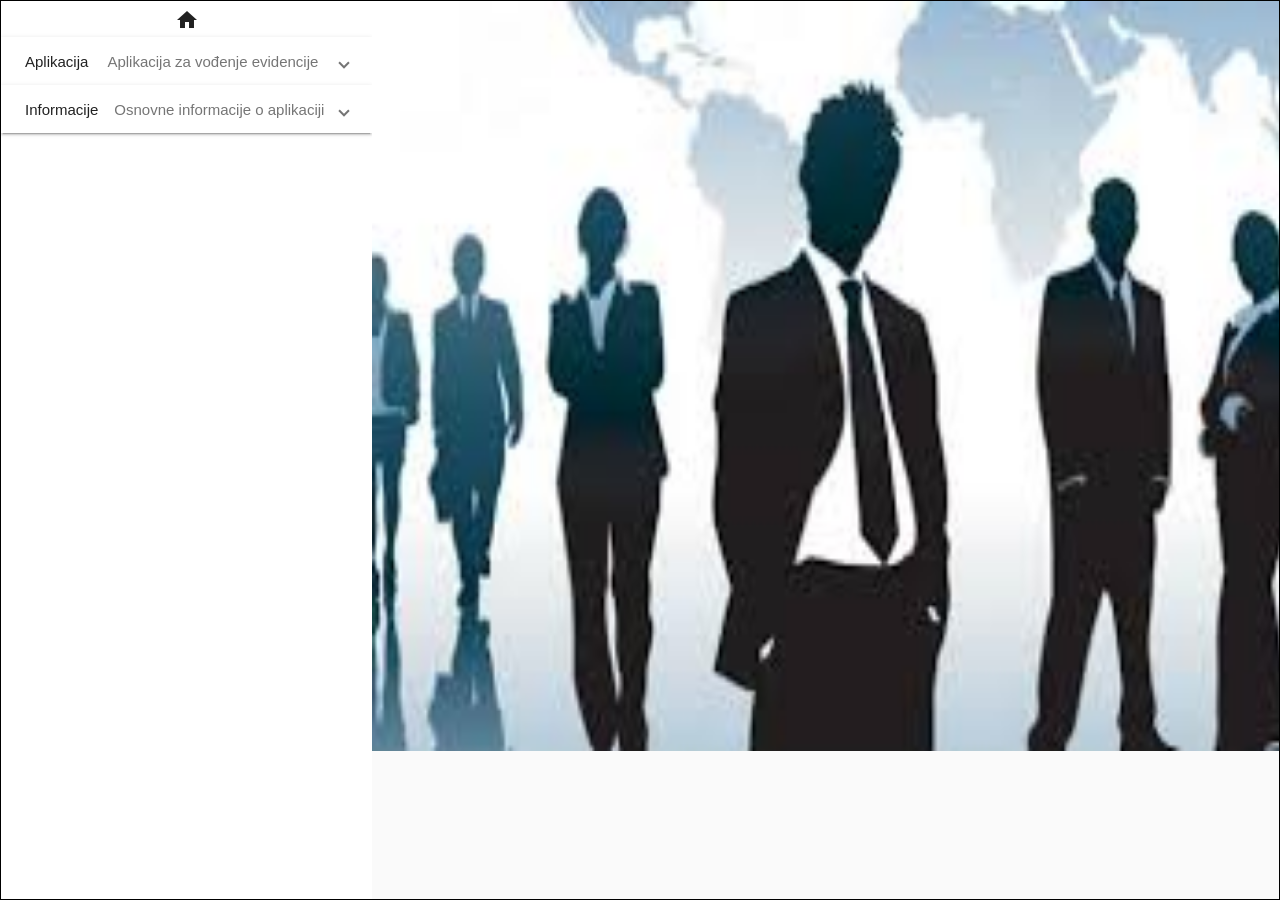
<file: frontend/index.html>
<!doctype html><html lang="en"><head><meta charset="utf-8"><title>FrontendRVA</title><base href="/frontend/"><meta name="viewport" content="width=device-width,initial-scale=1"><link rel="icon" type="image/x-icon" href="favicon.ico"><link href="styles.a123bc91671701fbdd31.bundle.css" rel="stylesheet"/></head><body><app-root></app-root><script type="text/javascript" src="inline.318b50c57b4eba3d437b.bundle.js"></script><script type="text/javascript" src="polyfills.fa62713060e7012f88ea.bundle.js"></script><script type="text/javascript" src="main.56ca1aa15125636b286d.bundle.js"></script></body></html>
</file>
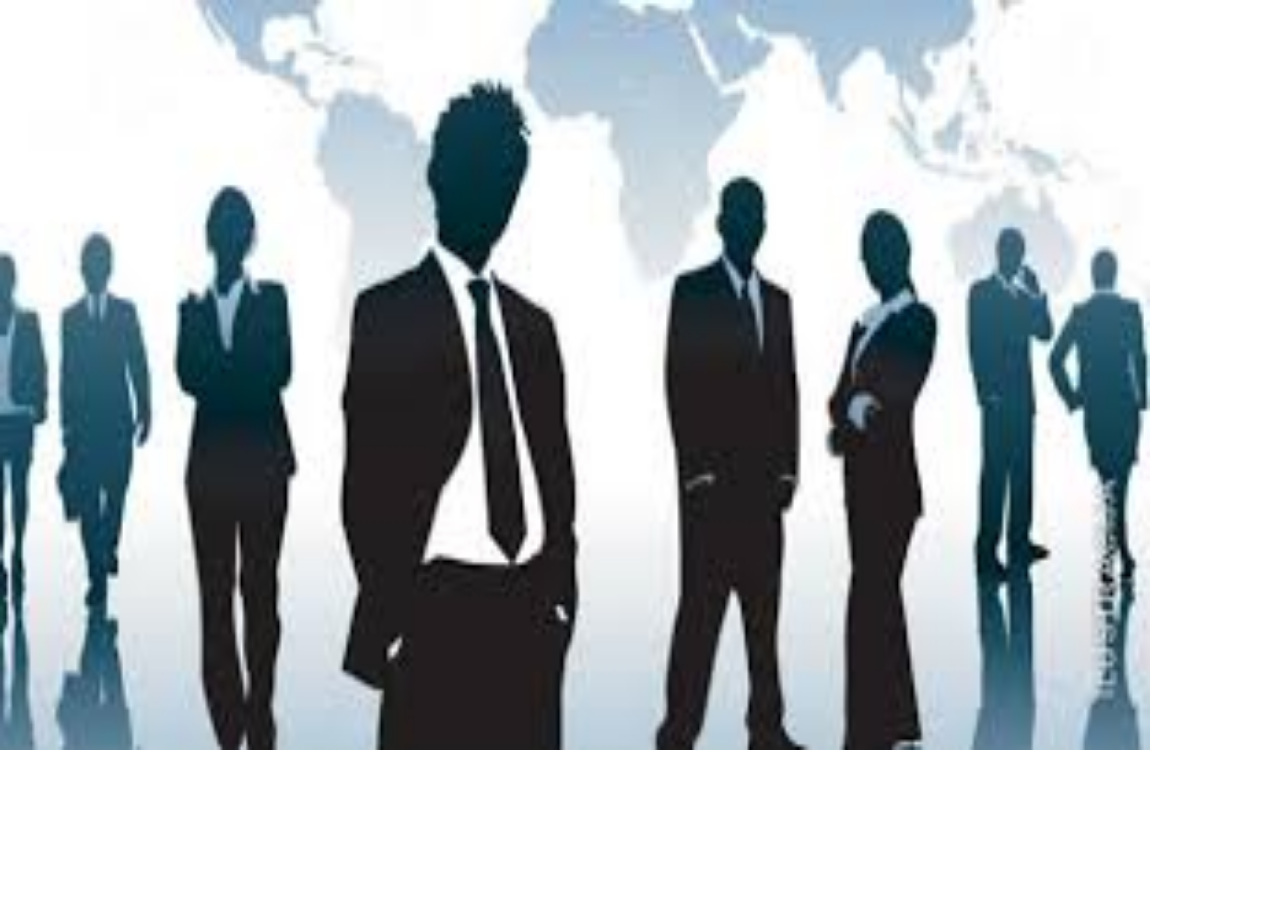
<file: src/app/components/core/home/home.component.html>
<html xmlns="http://www.w3.org/1999/xhtml" xml:lang="en" lang="en">

<head>
     <meta http-equiv="Content-Type" content="text/html; charset=utf-8"/>

     <title>Author</title>

     <style type="text/css">
        * { margin: 0; padding: 0; }
        body { font: 16px Helvetica, Sans-Serif; line-height: 24px; background: url(http://www.yoannbourse.com/ressources/https://www.uns.ac.rs/images/slider/slide1e.jpg/teal/background.jpg); }
        .clear { clear: both; }

     </style>
</head>

<body>

        <img src="[data-uri]" width="1150px" height="750px" alt="Photo of university" id="pic" />



</body>

</html>
</file>
<file: frontend/styles.a123bc91671701fbdd31.bundle.css>
@import url(//fonts.googleapis.com/icon?family=Material+Icons);.mat-elevation-z0{-webkit-box-shadow:0 0 0 0 rgba(0,0,0,.2),0 0 0 0 rgba(0,0,0,.14),0 0 0 0 rgba(0,0,0,.12);box-shadow:0 0 0 0 rgba(0,0,0,.2),0 0 0 0 rgba(0,0,0,.14),0 0 0 0 rgba(0,0,0,.12)}.mat-elevation-z1{-webkit-box-shadow:0 2px 1px -1px rgba(0,0,0,.2),0 1px 1px 0 rgba(0,0,0,.14),0 1px 3px 0 rgba(0,0,0,.12);box-shadow:0 2px 1px -1px rgba(0,0,0,.2),0 1px 1px 0 rgba(0,0,0,.14),0 1px 3px 0 rgba(0,0,0,.12)}.mat-elevation-z2{-webkit-box-shadow:0 3px 1px -2px rgba(0,0,0,.2),0 2px 2px 0 rgba(0,0,0,.14),0 1px 5px 0 rgba(0,0,0,.12);box-shadow:0 3px 1px -2px rgba(0,0,0,.2),0 2px 2px 0 rgba(0,0,0,.14),0 1px 5px 0 rgba(0,0,0,.12)}.mat-elevation-z3{-webkit-box-shadow:0 3px 3px -2px rgba(0,0,0,.2),0 3px 4px 0 rgba(0,0,0,.14),0 1px 8px 0 rgba(0,0,0,.12);box-shadow:0 3px 3px -2px rgba(0,0,0,.2),0 3px 4px 0 rgba(0,0,0,.14),0 1px 8px 0 rgba(0,0,0,.12)}.mat-elevation-z4{-webkit-box-shadow:0 2px 4px -1px rgba(0,0,0,.2),0 4px 5px 0 rgba(0,0,0,.14),0 1px 10px 0 rgba(0,0,0,.12);box-shadow:0 2px 4px -1px rgba(0,0,0,.2),0 4px 5px 0 rgba(0,0,0,.14),0 1px 10px 0 rgba(0,0,0,.12)}.mat-elevation-z5{-webkit-box-shadow:0 3px 5px -1px rgba(0,0,0,.2),0 5px 8px 0 rgba(0,0,0,.14),0 1px 14px 0 rgba(0,0,0,.12);box-shadow:0 3px 5px -1px rgba(0,0,0,.2),0 5px 8px 0 rgba(0,0,0,.14),0 1px 14px 0 rgba(0,0,0,.12)}.mat-elevation-z6{-webkit-box-shadow:0 3px 5px -1px rgba(0,0,0,.2),0 6px 10px 0 rgba(0,0,0,.14),0 1px 18px 0 rgba(0,0,0,.12);box-shadow:0 3px 5px -1px rgba(0,0,0,.2),0 6px 10px 0 rgba(0,0,0,.14),0 1px 18px 0 rgba(0,0,0,.12)}.mat-elevation-z7{-webkit-box-shadow:0 4px 5px -2px rgba(0,0,0,.2),0 7px 10px 1px rgba(0,0,0,.14),0 2px 16px 1px rgba(0,0,0,.12);box-shadow:0 4px 5px -2px rgba(0,0,0,.2),0 7px 10px 1px rgba(0,0,0,.14),0 2px 16px 1px rgba(0,0,0,.12)}.mat-elevation-z8{-webkit-box-shadow:0 5px 5px -3px rgba(0,0,0,.2),0 8px 10px 1px rgba(0,0,0,.14),0 3px 14px 2px rgba(0,0,0,.12);box-shadow:0 5px 5px -3px rgba(0,0,0,.2),0 8px 10px 1px rgba(0,0,0,.14),0 3px 14px 2px rgba(0,0,0,.12)}.mat-elevation-z9{-webkit-box-shadow:0 5px 6px -3px rgba(0,0,0,.2),0 9px 12px 1px rgba(0,0,0,.14),0 3px 16px 2px rgba(0,0,0,.12);box-shadow:0 5px 6px -3px rgba(0,0,0,.2),0 9px 12px 1px rgba(0,0,0,.14),0 3px 16px 2px rgba(0,0,0,.12)}.mat-elevation-z10{-webkit-box-shadow:0 6px 6px -3px rgba(0,0,0,.2),0 10px 14px 1px rgba(0,0,0,.14),0 4px 18px 3px rgba(0,0,0,.12);box-shadow:0 6px 6px -3px rgba(0,0,0,.2),0 10px 14px 1px rgba(0,0,0,.14),0 4px 18px 3px rgba(0,0,0,.12)}.mat-elevation-z11{-webkit-box-shadow:0 6px 7px -4px rgba(0,0,0,.2),0 11px 15px 1px rgba(0,0,0,.14),0 4px 20px 3px rgba(0,0,0,.12);box-shadow:0 6px 7px -4px rgba(0,0,0,.2),0 11px 15px 1px rgba(0,0,0,.14),0 4px 20px 3px rgba(0,0,0,.12)}.mat-elevation-z12{-webkit-box-shadow:0 7px 8px -4px rgba(0,0,0,.2),0 12px 17px 2px rgba(0,0,0,.14),0 5px 22px 4px rgba(0,0,0,.12);box-shadow:0 7px 8px -4px rgba(0,0,0,.2),0 12px 17px 2px rgba(0,0,0,.14),0 5px 22px 4px rgba(0,0,0,.12)}.mat-elevation-z13{-webkit-box-shadow:0 7px 8px -4px rgba(0,0,0,.2),0 13px 19px 2px rgba(0,0,0,.14),0 5px 24px 4px rgba(0,0,0,.12);box-shadow:0 7px 8px -4px rgba(0,0,0,.2),0 13px 19px 2px rgba(0,0,0,.14),0 5px 24px 4px rgba(0,0,0,.12)}.mat-elevation-z14{-webkit-box-shadow:0 7px 9px -4px rgba(0,0,0,.2),0 14px 21px 2px rgba(0,0,0,.14),0 5px 26px 4px rgba(0,0,0,.12);box-shadow:0 7px 9px -4px rgba(0,0,0,.2),0 14px 21px 2px rgba(0,0,0,.14),0 5px 26px 4px rgba(0,0,0,.12)}.mat-elevation-z15{-webkit-box-shadow:0 8px 9px -5px rgba(0,0,0,.2),0 15px 22px 2px rgba(0,0,0,.14),0 6px 28px 5px rgba(0,0,0,.12);box-shadow:0 8px 9px -5px rgba(0,0,0,.2),0 15px 22px 2px rgba(0,0,0,.14),0 6px 28px 5px rgba(0,0,0,.12)}.mat-elevation-z16{-webkit-box-shadow:0 8px 10px -5px rgba(0,0,0,.2),0 16px 24px 2px rgba(0,0,0,.14),0 6px 30px 5px rgba(0,0,0,.12);box-shadow:0 8px 10px -5px rgba(0,0,0,.2),0 16px 24px 2px rgba(0,0,0,.14),0 6px 30px 5px rgba(0,0,0,.12)}.mat-elevation-z17{-webkit-box-shadow:0 8px 11px -5px rgba(0,0,0,.2),0 17px 26px 2px rgba(0,0,0,.14),0 6px 32px 5px rgba(0,0,0,.12);box-shadow:0 8px 11px -5px rgba(0,0,0,.2),0 17px 26px 2px rgba(0,0,0,.14),0 6px 32px 5px rgba(0,0,0,.12)}.mat-elevation-z18{-webkit-box-shadow:0 9px 11px -5px rgba(0,0,0,.2),0 18px 28px 2px rgba(0,0,0,.14),0 7px 34px 6px rgba(0,0,0,.12);box-shadow:0 9px 11px -5px rgba(0,0,0,.2),0 18px 28px 2px rgba(0,0,0,.14),0 7px 34px 6px rgba(0,0,0,.12)}.mat-elevation-z19{-webkit-box-shadow:0 9px 12px -6px rgba(0,0,0,.2),0 19px 29px 2px rgba(0,0,0,.14),0 7px 36px 6px rgba(0,0,0,.12);box-shadow:0 9px 12px -6px rgba(0,0,0,.2),0 19px 29px 2px rgba(0,0,0,.14),0 7px 36px 6px rgba(0,0,0,.12)}.mat-elevation-z20{-webkit-box-shadow:0 10px 13px -6px rgba(0,0,0,.2),0 20px 31px 3px rgba(0,0,0,.14),0 8px 38px 7px rgba(0,0,0,.12);box-shadow:0 10px 13px -6px rgba(0,0,0,.2),0 20px 31px 3px rgba(0,0,0,.14),0 8px 38px 7px rgba(0,0,0,.12)}.mat-elevation-z21{-webkit-box-shadow:0 10px 13px -6px rgba(0,0,0,.2),0 21px 33px 3px rgba(0,0,0,.14),0 8px 40px 7px rgba(0,0,0,.12);box-shadow:0 10px 13px -6px rgba(0,0,0,.2),0 21px 33px 3px rgba(0,0,0,.14),0 8px 40px 7px rgba(0,0,0,.12)}.mat-elevation-z22{-webkit-box-shadow:0 10px 14px -6px rgba(0,0,0,.2),0 22px 35px 3px rgba(0,0,0,.14),0 8px 42px 7px rgba(0,0,0,.12);box-shadow:0 10px 14px -6px rgba(0,0,0,.2),0 22px 35px 3px rgba(0,0,0,.14),0 8px 42px 7px rgba(0,0,0,.12)}.mat-elevation-z23{-webkit-box-shadow:0 11px 14px -7px rgba(0,0,0,.2),0 23px 36px 3px rgba(0,0,0,.14),0 9px 44px 8px rgba(0,0,0,.12);box-shadow:0 11px 14px -7px rgba(0,0,0,.2),0 23px 36px 3px rgba(0,0,0,.14),0 9px 44px 8px rgba(0,0,0,.12)}.mat-elevation-z24{-webkit-box-shadow:0 11px 15px -7px rgba(0,0,0,.2),0 24px 38px 3px rgba(0,0,0,.14),0 9px 46px 8px rgba(0,0,0,.12);box-shadow:0 11px 15px -7px rgba(0,0,0,.2),0 24px 38px 3px rgba(0,0,0,.14),0 9px 46px 8px rgba(0,0,0,.12)}.mat-h1,.mat-headline,.mat-typography h1{font:400 24px/32px Roboto,"Helvetica Neue",sans-serif;margin:0 0 16px}.mat-h2,.mat-title,.mat-typography h2{font:500 20px/32px Roboto,"Helvetica Neue",sans-serif;margin:0 0 16px}.mat-h3,.mat-subheading-2,.mat-typography h3{font:400 16px/28px Roboto,"Helvetica Neue",sans-serif;margin:0 0 16px}.mat-h4,.mat-subheading-1,.mat-typography h4{font:400 15px/24px Roboto,"Helvetica Neue",sans-serif;margin:0 0 16px}.mat-h5,.mat-typography h5{font:400 11.62px/20px Roboto,"Helvetica Neue",sans-serif;margin:0 0 12px}.mat-h6,.mat-typography h6{font:400 9.38px/20px Roboto,"Helvetica Neue",sans-serif;margin:0 0 12px}.mat-body-2,.mat-body-strong{font:500 14px/24px Roboto,"Helvetica Neue",sans-serif}.mat-body,.mat-body-1,.mat-typography{font:400 14px/20px Roboto,"Helvetica Neue",sans-serif}.mat-body p,.mat-body-1 p,.mat-typography p{margin:0 0 12px}.mat-caption,.mat-small{font:400 12px/20px Roboto,"Helvetica Neue",sans-serif}.mat-display-4,.mat-typography .mat-display-4{font:300 112px/112px Roboto,"Helvetica Neue",sans-serif;margin:0 0 56px;letter-spacing:-.05em}.mat-display-3,.mat-typography .mat-display-3{font:400 56px/56px Roboto,"Helvetica Neue",sans-serif;margin:0 0 64px;letter-spacing:-.02em}.mat-display-2,.mat-typography .mat-display-2{font:400 45px/48px Roboto,"Helvetica Neue",sans-serif;margin:0 0 64px;letter-spacing:-.005em}.mat-display-1,.mat-typography .mat-display-1{font:400 34px/40px Roboto,"Helvetica Neue",sans-serif;margin:0 0 64px}.mat-button,.mat-fab,.mat-flat-button,.mat-icon-button,.mat-mini-fab,.mat-raised-button,.mat-stroked-button{font-family:Roboto,"Helvetica Neue",sans-serif;font-size:14px;font-weight:500}.mat-button-toggle,.mat-card{font-family:Roboto,"Helvetica Neue",sans-serif}.mat-card-title{font-size:24px;font-weight:400}.mat-card-content,.mat-card-header .mat-card-title,.mat-card-subtitle{font-size:14px}.mat-checkbox{font-family:Roboto,"Helvetica Neue",sans-serif}.mat-checkbox-layout .mat-checkbox-label{line-height:24px}.mat-chip{font-size:13px;line-height:18px}.mat-chip .mat-chip-remove.mat-icon{font-size:18px}.mat-table{font-family:Roboto,"Helvetica Neue",sans-serif}.mat-header-cell{font-size:12px;font-weight:500}.mat-cell{font-size:14px}.mat-calendar{font-family:Roboto,"Helvetica Neue",sans-serif}.mat-calendar-body{font-size:13px}.mat-calendar-body-label,.mat-calendar-period-button{font-size:14px;font-weight:500}.mat-calendar-table-header th{font-size:11px;font-weight:400}.mat-dialog-title{font:500 20px/32px Roboto,"Helvetica Neue",sans-serif}.mat-expansion-panel-header{font-family:Roboto,"Helvetica Neue",sans-serif;font-size:15px;font-weight:400}.mat-expansion-panel-content{font:400 14px/20px Roboto,"Helvetica Neue",sans-serif}.mat-form-field{font-size:inherit;font-weight:400;line-height:1.125;font-family:Roboto,"Helvetica Neue",sans-serif}.mat-form-field-wrapper{padding-bottom:1.25em}.mat-form-field-prefix .mat-icon,.mat-form-field-suffix .mat-icon{font-size:150%;line-height:1.125}.mat-form-field-prefix .mat-icon-button,.mat-form-field-suffix .mat-icon-button{height:1.5em;width:1.5em}.mat-form-field-prefix .mat-icon-button .mat-icon,.mat-form-field-suffix .mat-icon-button .mat-icon{height:1.125em;line-height:1.125}.mat-form-field-infix{padding:.4375em 0;border-top:.84375em solid transparent}.mat-form-field-can-float .mat-input-server:focus+.mat-form-field-label-wrapper .mat-form-field-label,.mat-form-field-can-float.mat-form-field-should-float .mat-form-field-label{-webkit-transform:translateY(-1.28125em) scale(.75) perspective(100px) translateZ(.001px);transform:translateY(-1.28125em) scale(.75) perspective(100px) translateZ(.001px);-ms-transform:translateY(-1.28125em) scale(.75);width:133.33333333%}.mat-form-field-can-float .mat-form-field-autofill-control:-webkit-autofill+.mat-form-field-label-wrapper .mat-form-field-label{-webkit-transform:translateY(-1.28125em) scale(.75) perspective(100px) translateZ(.00101px);transform:translateY(-1.28125em) scale(.75) perspective(100px) translateZ(.00101px);-ms-transform:translateY(-1.28124em) scale(.75);width:133.33334333%}.mat-form-field-can-float .mat-input-server[label]:not(:label-shown)+.mat-form-field-label-wrapper .mat-form-field-label{-webkit-transform:translateY(-1.28125em) scale(.75) perspective(100px) translateZ(.00102px);transform:translateY(-1.28125em) scale(.75) perspective(100px) translateZ(.00102px);-ms-transform:translateY(-1.28123em) scale(.75);width:133.33335333%}.mat-form-field-label-wrapper{top:-.84375em;padding-top:.84375em}.mat-form-field-label{top:1.28125em}.mat-form-field-underline{bottom:1.25em}.mat-form-field-subscript-wrapper{font-size:75%;margin-top:.54166667em;top:calc(100% - 1.66666667em)}.mat-grid-tile-footer,.mat-grid-tile-header{font-size:14px}.mat-grid-tile-footer .mat-line,.mat-grid-tile-header .mat-line{white-space:nowrap;overflow:hidden;text-overflow:ellipsis;display:block;-webkit-box-sizing:border-box;box-sizing:border-box}.mat-grid-tile-footer .mat-line:nth-child(n+2),.mat-grid-tile-header .mat-line:nth-child(n+2){font-size:12px}input.mat-input-element{margin-top:-.0625em}.mat-menu-item{font-family:Roboto,"Helvetica Neue",sans-serif;font-size:16px;font-weight:400}.mat-paginator,.mat-paginator-page-size .mat-select-trigger{font-family:Roboto,"Helvetica Neue",sans-serif;font-size:12px}.mat-radio-button,.mat-select{font-family:Roboto,"Helvetica Neue",sans-serif}.mat-select-trigger{height:1.125em}.mat-slide-toggle-content{font:400 14px/20px Roboto,"Helvetica Neue",sans-serif}.mat-slider-thumb-label-text{font-family:Roboto,"Helvetica Neue",sans-serif;font-size:12px;font-weight:500}.mat-stepper-horizontal,.mat-stepper-vertical{font-family:Roboto,"Helvetica Neue",sans-serif}.mat-step-label{font-size:14px;font-weight:400}.mat-step-label-selected{font-size:14px;font-weight:500}.mat-tab-group{font-family:Roboto,"Helvetica Neue",sans-serif}.mat-tab-label,.mat-tab-link{font-family:Roboto,"Helvetica Neue",sans-serif;font-size:14px;font-weight:500}.mat-toolbar,.mat-toolbar h1,.mat-toolbar h2,.mat-toolbar h3,.mat-toolbar h4,.mat-toolbar h5,.mat-toolbar h6{font:500 20px/32px Roboto,"Helvetica Neue",sans-serif;margin:0}.mat-tooltip{font-family:Roboto,"Helvetica Neue",sans-serif;font-size:10px;padding-top:6px;padding-bottom:6px}.mat-tooltip-handset{font-size:14px;padding-top:9px;padding-bottom:9px}.mat-list-item,.mat-list-option{font-family:Roboto,"Helvetica Neue",sans-serif}.mat-list .mat-list-item,.mat-nav-list .mat-list-item,.mat-selection-list .mat-list-item{font-size:16px}.mat-list .mat-list-item .mat-line,.mat-nav-list .mat-list-item .mat-line,.mat-selection-list .mat-list-item .mat-line{white-space:nowrap;overflow:hidden;text-overflow:ellipsis;display:block;-webkit-box-sizing:border-box;box-sizing:border-box}.mat-list .mat-list-item .mat-line:nth-child(n+2),.mat-nav-list .mat-list-item .mat-line:nth-child(n+2),.mat-selection-list .mat-list-item .mat-line:nth-child(n+2){font-size:14px}.mat-list .mat-list-option,.mat-nav-list .mat-list-option,.mat-selection-list .mat-list-option{font-size:16px}.mat-list .mat-list-option .mat-line,.mat-nav-list .mat-list-option .mat-line,.mat-selection-list .mat-list-option .mat-line{white-space:nowrap;overflow:hidden;text-overflow:ellipsis;display:block;-webkit-box-sizing:border-box;box-sizing:border-box}.mat-list .mat-list-option .mat-line:nth-child(n+2),.mat-nav-list .mat-list-option .mat-line:nth-child(n+2),.mat-selection-list .mat-list-option .mat-line:nth-child(n+2){font-size:14px}.mat-list[dense] .mat-list-item,.mat-nav-list[dense] .mat-list-item,.mat-selection-list[dense] .mat-list-item{font-size:12px}.mat-list[dense] .mat-list-item .mat-line,.mat-nav-list[dense] .mat-list-item .mat-line,.mat-selection-list[dense] .mat-list-item .mat-line{white-space:nowrap;overflow:hidden;text-overflow:ellipsis;display:block;-webkit-box-sizing:border-box;box-sizing:border-box}.mat-list[dense] .mat-list-item .mat-line:nth-child(n+2),.mat-list[dense] .mat-list-option,.mat-nav-list[dense] .mat-list-item .mat-line:nth-child(n+2),.mat-nav-list[dense] .mat-list-option,.mat-selection-list[dense] .mat-list-item .mat-line:nth-child(n+2),.mat-selection-list[dense] .mat-list-option{font-size:12px}.mat-list[dense] .mat-list-option .mat-line,.mat-nav-list[dense] .mat-list-option .mat-line,.mat-selection-list[dense] .mat-list-option .mat-line{white-space:nowrap;overflow:hidden;text-overflow:ellipsis;display:block;-webkit-box-sizing:border-box;box-sizing:border-box}.mat-list[dense] .mat-list-option .mat-line:nth-child(n+2),.mat-nav-list[dense] .mat-list-option .mat-line:nth-child(n+2),.mat-selection-list[dense] .mat-list-option .mat-line:nth-child(n+2){font-size:12px}.mat-list[dense] .mat-subheader,.mat-nav-list[dense] .mat-subheader,.mat-selection-list[dense] .mat-subheader{font-family:Roboto,"Helvetica Neue",sans-serif;font-size:12px;font-weight:500}.mat-option{font-family:Roboto,"Helvetica Neue",sans-serif;font-size:16px;color:rgba(0,0,0,.87)}.mat-optgroup-label{font:500 14px/24px Roboto,"Helvetica Neue",sans-serif;color:rgba(0,0,0,.54)}.mat-simple-snackbar{font-family:Roboto,"Helvetica Neue",sans-serif;font-size:14px}.mat-ripple{overflow:hidden}@media screen and (-ms-high-contrast:active){.mat-ripple{display:none}}.mat-ripple.mat-ripple-unbounded{overflow:visible}.mat-ripple-element{position:absolute;border-radius:50%;pointer-events:none;-webkit-transition:opacity,-webkit-transform 0s cubic-bezier(0,0,.2,1);transition:opacity,-webkit-transform 0s cubic-bezier(0,0,.2,1);transition:opacity,transform 0s cubic-bezier(0,0,.2,1);transition:opacity,transform 0s cubic-bezier(0,0,.2,1),-webkit-transform 0s cubic-bezier(0,0,.2,1);-webkit-transform:scale(0);transform:scale(0)}.cdk-visually-hidden{border:0;clip:rect(0 0 0 0);height:1px;margin:-1px;overflow:hidden;padding:0;position:absolute;width:1px;outline:0;-webkit-appearance:none;-moz-appearance:none}.cdk-global-overlay-wrapper,.cdk-overlay-container{pointer-events:none;top:0;left:0;height:100%;width:100%}.cdk-overlay-container{position:fixed;z-index:1000}.cdk-overlay-container:empty{display:none}.cdk-global-overlay-wrapper{display:-webkit-box;display:-ms-flexbox;display:flex;position:absolute;z-index:1000}.cdk-overlay-pane{position:absolute;pointer-events:auto;-webkit-box-sizing:border-box;box-sizing:border-box;z-index:1000}.cdk-overlay-backdrop{position:absolute;top:0;bottom:0;left:0;right:0;z-index:1000;pointer-events:auto;-webkit-tap-highlight-color:transparent;-webkit-transition:opacity .4s cubic-bezier(.25,.8,.25,1);transition:opacity .4s cubic-bezier(.25,.8,.25,1);opacity:0}.cdk-overlay-backdrop.cdk-overlay-backdrop-showing{opacity:1}.cdk-overlay-dark-backdrop{background:rgba(0,0,0,.288)}.cdk-overlay-transparent-backdrop,.cdk-overlay-transparent-backdrop.cdk-overlay-backdrop-showing{opacity:0}.cdk-global-scrollblock{position:fixed;width:100%;overflow-y:scroll}.mat-ripple-element{background-color:rgba(0,0,0,.1)}.mat-option:focus:not(.mat-option-disabled),.mat-option:hover:not(.mat-option-disabled){background:rgba(0,0,0,.04)}.mat-primary .mat-option.mat-selected:not(.mat-option-disabled){color:#3f51b5}.mat-accent .mat-option.mat-selected:not(.mat-option-disabled){color:#ff4081}.mat-warn .mat-option.mat-selected:not(.mat-option-disabled){color:#f44336}.mat-option.mat-selected:not(.mat-option-multiple):not(.mat-option-disabled){background:rgba(0,0,0,.04)}.mat-option.mat-active{background:rgba(0,0,0,.04);color:rgba(0,0,0,.87)}.mat-option.mat-option-disabled{color:rgba(0,0,0,.38)}.mat-optgroup-disabled .mat-optgroup-label{color:rgba(0,0,0,.38)}.mat-pseudo-checkbox{color:rgba(0,0,0,.54)}.mat-pseudo-checkbox::after{color:#fafafa}.mat-accent .mat-pseudo-checkbox-checked,.mat-accent .mat-pseudo-checkbox-indeterminate,.mat-pseudo-checkbox-checked,.mat-pseudo-checkbox-indeterminate{background:#ff4081}.mat-primary .mat-pseudo-checkbox-checked,.mat-primary .mat-pseudo-checkbox-indeterminate{background:#3f51b5}.mat-warn .mat-pseudo-checkbox-checked,.mat-warn .mat-pseudo-checkbox-indeterminate{background:#f44336}.mat-pseudo-checkbox-checked.mat-pseudo-checkbox-disabled,.mat-pseudo-checkbox-indeterminate.mat-pseudo-checkbox-disabled{background:#b0b0b0}.mat-app-background{background-color:#fafafa;color:rgba(0,0,0,.87)}.mat-theme-loaded-marker{display:none}.mat-autocomplete-panel{background:#fff;color:rgba(0,0,0,.87)}.mat-autocomplete-panel .mat-option.mat-selected:not(.mat-active):not(:hover){background:#fff}.mat-autocomplete-panel .mat-option.mat-selected:not(.mat-active):not(:hover):not(.mat-option-disabled){color:rgba(0,0,0,.87)}.mat-button,.mat-icon-button,.mat-stroked-button{background:0 0}.mat-button.mat-primary .mat-button-focus-overlay,.mat-icon-button.mat-primary .mat-button-focus-overlay,.mat-stroked-button.mat-primary .mat-button-focus-overlay{background-color:rgba(63,81,181,.12)}.mat-button.mat-accent .mat-button-focus-overlay,.mat-icon-button.mat-accent .mat-button-focus-overlay,.mat-stroked-button.mat-accent .mat-button-focus-overlay{background-color:rgba(255,64,129,.12)}.mat-button.mat-warn .mat-button-focus-overlay,.mat-icon-button.mat-warn .mat-button-focus-overlay,.mat-stroked-button.mat-warn .mat-button-focus-overlay{background-color:rgba(244,67,54,.12)}.mat-button[disabled] .mat-button-focus-overlay,.mat-icon-button[disabled] .mat-button-focus-overlay,.mat-stroked-button[disabled] .mat-button-focus-overlay{background-color:transparent}.mat-button.mat-primary,.mat-icon-button.mat-primary,.mat-stroked-button.mat-primary{color:#3f51b5}.mat-button.mat-accent,.mat-icon-button.mat-accent,.mat-stroked-button.mat-accent{color:#ff4081}.mat-button.mat-warn,.mat-icon-button.mat-warn,.mat-stroked-button.mat-warn{color:#f44336}.mat-button.mat-accent[disabled],.mat-button.mat-primary[disabled],.mat-button.mat-warn[disabled],.mat-button[disabled][disabled],.mat-icon-button.mat-accent[disabled],.mat-icon-button.mat-primary[disabled],.mat-icon-button.mat-warn[disabled],.mat-icon-button[disabled][disabled],.mat-stroked-button.mat-accent[disabled],.mat-stroked-button.mat-primary[disabled],.mat-stroked-button.mat-warn[disabled],.mat-stroked-button[disabled][disabled]{color:rgba(0,0,0,.26)}.mat-fab,.mat-mini-fab,.mat-raised-button{color:rgba(0,0,0,.87);background-color:#fff}.mat-fab.mat-accent,.mat-fab.mat-primary,.mat-fab.mat-warn,.mat-mini-fab.mat-accent,.mat-mini-fab.mat-primary,.mat-mini-fab.mat-warn,.mat-raised-button.mat-accent,.mat-raised-button.mat-primary,.mat-raised-button.mat-warn{color:#fff}.mat-fab.mat-accent[disabled],.mat-fab.mat-primary[disabled],.mat-fab.mat-warn[disabled],.mat-fab[disabled][disabled],.mat-mini-fab.mat-accent[disabled],.mat-mini-fab.mat-primary[disabled],.mat-mini-fab.mat-warn[disabled],.mat-mini-fab[disabled][disabled],.mat-raised-button.mat-accent[disabled],.mat-raised-button.mat-primary[disabled],.mat-raised-button.mat-warn[disabled],.mat-raised-button[disabled][disabled]{color:rgba(0,0,0,.26);background-color:rgba(0,0,0,.12)}.mat-fab.mat-primary,.mat-mini-fab.mat-primary,.mat-raised-button.mat-primary{background-color:#3f51b5}.mat-fab.mat-accent,.mat-mini-fab.mat-accent,.mat-raised-button.mat-accent{background-color:#ff4081}.mat-fab.mat-warn,.mat-mini-fab.mat-warn,.mat-raised-button.mat-warn{background-color:#f44336}.mat-fab.mat-accent .mat-ripple-element,.mat-fab.mat-primary .mat-ripple-element,.mat-fab.mat-warn .mat-ripple-element,.mat-mini-fab.mat-accent .mat-ripple-element,.mat-mini-fab.mat-primary .mat-ripple-element,.mat-mini-fab.mat-warn .mat-ripple-element,.mat-raised-button.mat-accent .mat-ripple-element,.mat-raised-button.mat-primary .mat-ripple-element,.mat-raised-button.mat-warn .mat-ripple-element{background-color:rgba(255,255,255,.2)}.mat-button.mat-primary .mat-ripple-element{background-color:rgba(63,81,181,.1)}.mat-button.mat-accent .mat-ripple-element{background-color:rgba(255,64,129,.1)}.mat-button.mat-warn .mat-ripple-element{background-color:rgba(244,67,54,.1)}.mat-flat-button{color:rgba(0,0,0,.87);background-color:#fff}.mat-flat-button.mat-accent,.mat-flat-button.mat-primary,.mat-flat-button.mat-warn{color:#fff}.mat-flat-button.mat-accent[disabled],.mat-flat-button.mat-primary[disabled],.mat-flat-button.mat-warn[disabled],.mat-flat-button[disabled][disabled]{color:rgba(0,0,0,.26);background-color:rgba(0,0,0,.12)}.mat-flat-button.mat-primary{background-color:#3f51b5}.mat-flat-button.mat-accent{background-color:#ff4081}.mat-flat-button.mat-warn{background-color:#f44336}.mat-flat-button.mat-accent .mat-ripple-element,.mat-flat-button.mat-primary .mat-ripple-element,.mat-flat-button.mat-warn .mat-ripple-element{background-color:rgba(255,255,255,.2)}.mat-icon-button.mat-primary .mat-ripple-element{background-color:rgba(63,81,181,.2)}.mat-icon-button.mat-accent .mat-ripple-element{background-color:rgba(255,64,129,.2)}.mat-icon-button.mat-warn .mat-ripple-element{background-color:rgba(244,67,54,.2)}.mat-button-toggle{color:rgba(0,0,0,.38)}.mat-button-toggle.cdk-focused .mat-button-toggle-focus-overlay{background-color:rgba(0,0,0,.12)}.mat-button-toggle-checked{background-color:#e0e0e0;color:rgba(0,0,0,.54)}.mat-button-toggle-disabled{background-color:#eee;color:rgba(0,0,0,.26)}.mat-button-toggle-disabled.mat-button-toggle-checked{background-color:#bdbdbd}.mat-card{background:#fff;color:rgba(0,0,0,.87)}.mat-card-subtitle{color:rgba(0,0,0,.54)}.mat-checkbox-frame{border-color:rgba(0,0,0,.54)}.mat-checkbox-checkmark{fill:#fafafa}.mat-checkbox-checkmark-path{stroke:#fafafa!important}.mat-checkbox-mixedmark{background-color:#fafafa}.mat-checkbox-checked.mat-primary .mat-checkbox-background,.mat-checkbox-indeterminate.mat-primary .mat-checkbox-background{background-color:#3f51b5}.mat-checkbox-checked.mat-accent .mat-checkbox-background,.mat-checkbox-indeterminate.mat-accent .mat-checkbox-background{background-color:#ff4081}.mat-checkbox-checked.mat-warn .mat-checkbox-background,.mat-checkbox-indeterminate.mat-warn .mat-checkbox-background{background-color:#f44336}.mat-checkbox-disabled.mat-checkbox-checked .mat-checkbox-background,.mat-checkbox-disabled.mat-checkbox-indeterminate .mat-checkbox-background{background-color:#b0b0b0}.mat-checkbox-disabled:not(.mat-checkbox-checked) .mat-checkbox-frame{border-color:#b0b0b0}.mat-checkbox-disabled .mat-checkbox-label{color:#b0b0b0}.mat-checkbox:not(.mat-checkbox-disabled).mat-primary .mat-checkbox-ripple .mat-ripple-element{background-color:rgba(63,81,181,.26)}.mat-checkbox:not(.mat-checkbox-disabled).mat-accent .mat-checkbox-ripple .mat-ripple-element{background-color:rgba(255,64,129,.26)}.mat-checkbox:not(.mat-checkbox-disabled).mat-warn .mat-checkbox-ripple .mat-ripple-element{background-color:rgba(244,67,54,.26)}.mat-chip:not(.mat-basic-chip){background-color:#e0e0e0;color:rgba(0,0,0,.87)}.mat-chip:not(.mat-basic-chip) .mat-chip-remove{color:rgba(0,0,0,.87);opacity:.4}.mat-chip:not(.mat-basic-chip) .mat-chip-remove:hover{opacity:.54}.mat-chip.mat-chip-selected.mat-primary{background-color:#3f51b5;color:#fff}.mat-chip.mat-chip-selected.mat-primary .mat-chip-remove{color:#fff;opacity:.4}.mat-chip.mat-chip-selected.mat-primary .mat-chip-remove:hover{opacity:.54}.mat-chip.mat-chip-selected.mat-warn{background-color:#f44336;color:#fff}.mat-chip.mat-chip-selected.mat-warn .mat-chip-remove{color:#fff;opacity:.4}.mat-chip.mat-chip-selected.mat-warn .mat-chip-remove:hover{opacity:.54}.mat-chip.mat-chip-selected.mat-accent{background-color:#ff4081;color:#fff}.mat-chip.mat-chip-selected.mat-accent .mat-chip-remove{color:#fff;opacity:.4}.mat-chip.mat-chip-selected.mat-accent .mat-chip-remove:hover{opacity:.54}.mat-table{background:#fff}.mat-header-row,.mat-row{border-bottom-color:rgba(0,0,0,.12)}.mat-header-cell{color:rgba(0,0,0,.54)}.mat-cell{color:rgba(0,0,0,.87)}.mat-datepicker-content{background-color:#fff;color:rgba(0,0,0,.87)}.mat-calendar-arrow{border-top-color:rgba(0,0,0,.54)}.mat-calendar-next-button,.mat-calendar-previous-button{color:rgba(0,0,0,.54)}.mat-calendar-table-header{color:rgba(0,0,0,.38)}.mat-calendar-table-header-divider::after{background:rgba(0,0,0,.12)}.mat-calendar-body-label{color:rgba(0,0,0,.54)}.mat-calendar-body-cell-content{color:rgba(0,0,0,.87);border-color:transparent}.mat-calendar-body-disabled>.mat-calendar-body-cell-content:not(.mat-calendar-body-selected){color:rgba(0,0,0,.38)}.cdk-keyboard-focused .mat-calendar-body-active>.mat-calendar-body-cell-content:not(.mat-calendar-body-selected),.cdk-program-focused .mat-calendar-body-active>.mat-calendar-body-cell-content:not(.mat-calendar-body-selected),:not(.mat-calendar-body-disabled):hover>.mat-calendar-body-cell-content:not(.mat-calendar-body-selected){background-color:rgba(0,0,0,.04)}.mat-calendar-body-selected{background-color:#3f51b5;color:#fff}.mat-calendar-body-disabled>.mat-calendar-body-selected{background-color:rgba(63,81,181,.4)}.mat-calendar-body-today:not(.mat-calendar-body-selected){border-color:rgba(0,0,0,.38)}.mat-calendar-body-today.mat-calendar-body-selected{-webkit-box-shadow:inset 0 0 0 1px #fff;box-shadow:inset 0 0 0 1px #fff}.mat-calendar-body-disabled>.mat-calendar-body-today:not(.mat-calendar-body-selected){border-color:rgba(0,0,0,.18)}.mat-datepicker-toggle-active{color:#3f51b5}.mat-dialog-container{background:#fff;color:rgba(0,0,0,.87)}.mat-divider{border-top-color:rgba(0,0,0,.12)}.mat-divider-vertical{border-right-color:rgba(0,0,0,.12)}.mat-expansion-panel{background:#fff;color:rgba(0,0,0,.87)}.mat-action-row{border-top-color:rgba(0,0,0,.12)}.mat-expansion-panel:not(.mat-expanded) .mat-expansion-panel-header:not([aria-disabled=true]).cdk-keyboard-focused,.mat-expansion-panel:not(.mat-expanded) .mat-expansion-panel-header:not([aria-disabled=true]).cdk-program-focused,.mat-expansion-panel:not(.mat-expanded) .mat-expansion-panel-header:not([aria-disabled=true]):hover{background:rgba(0,0,0,.04)}.mat-expansion-panel-header-title{color:rgba(0,0,0,.87)}.mat-expansion-indicator::after,.mat-expansion-panel-header-description{color:rgba(0,0,0,.54)}.mat-expansion-panel-header[aria-disabled=true]{color:rgba(0,0,0,.26)}.mat-expansion-panel-header[aria-disabled=true] .mat-expansion-panel-header-description,.mat-expansion-panel-header[aria-disabled=true] .mat-expansion-panel-header-title{color:inherit}.mat-form-field-label,.mat-hint{color:rgba(0,0,0,.54)}.mat-focused .mat-form-field-label{color:#3f51b5}.mat-focused .mat-form-field-label.mat-accent{color:#ff4081}.mat-focused .mat-form-field-label.mat-warn{color:#f44336}.mat-focused .mat-form-field-required-marker{color:#ff4081}.mat-form-field-underline{background-color:rgba(0,0,0,.42)}.mat-form-field-disabled .mat-form-field-underline{background-image:-webkit-gradient(linear,left top,right top,from(rgba(0,0,0,.42)),color-stop(33%,rgba(0,0,0,.42)),color-stop(0,transparent));background-image:linear-gradient(to right,rgba(0,0,0,.42) 0,rgba(0,0,0,.42) 33%,transparent 0);background-size:4px 1px;background-repeat:repeat-x}.mat-form-field-ripple{background-color:#3f51b5}.mat-form-field-ripple.mat-accent{background-color:#ff4081}.mat-form-field-ripple.mat-warn{background-color:#f44336}.mat-form-field-invalid .mat-form-field-label,.mat-form-field-invalid .mat-form-field-label .mat-form-field-required-marker,.mat-form-field-invalid .mat-form-field-label.mat-accent{color:#f44336}.mat-form-field-invalid .mat-form-field-ripple{background-color:#f44336}.mat-error{color:#f44336}.mat-icon.mat-primary{color:#3f51b5}.mat-icon.mat-accent{color:#ff4081}.mat-icon.mat-warn{color:#f44336}.mat-input-element:disabled{color:rgba(0,0,0,.38)}.mat-input-element{caret-color:#3f51b5}.mat-input-element::-ms-input-placeholder{color:rgba(0,0,0,.42)}.mat-input-element::placeholder{color:rgba(0,0,0,.42)}.mat-input-element::-moz-placeholder{color:rgba(0,0,0,.42)}.mat-input-element::-webkit-input-placeholder{color:rgba(0,0,0,.42)}.mat-input-element:-ms-input-placeholder{color:rgba(0,0,0,.42)}.mat-accent .mat-input-element{caret-color:#ff4081}.mat-form-field-invalid .mat-input-element,.mat-warn .mat-input-element{caret-color:#f44336}.mat-list .mat-list-item,.mat-list .mat-list-option,.mat-nav-list .mat-list-item,.mat-nav-list .mat-list-option,.mat-selection-list .mat-list-item,.mat-selection-list .mat-list-option{color:rgba(0,0,0,.87)}.mat-list .mat-subheader,.mat-nav-list .mat-subheader,.mat-selection-list .mat-subheader{font-family:Roboto,"Helvetica Neue",sans-serif;font-size:14px;font-weight:500;color:rgba(0,0,0,.54)}.mat-list-item-disabled{background-color:#eee}.mat-list-option.mat-list-item-focus,.mat-list-option:hover,.mat-nav-list .mat-list-item.mat-list-item-focus,.mat-nav-list .mat-list-item:hover{background:rgba(0,0,0,.04)}.mat-menu-panel{background:#fff}.mat-menu-item{background:0 0;color:rgba(0,0,0,.87)}.mat-menu-item[disabled]{color:rgba(0,0,0,.38)}.mat-menu-item .mat-icon:not([color]),.mat-menu-item-submenu-trigger::after{color:rgba(0,0,0,.54)}.mat-menu-item-highlighted:not([disabled]),.mat-menu-item.cdk-keyboard-focused:not([disabled]),.mat-menu-item.cdk-program-focused:not([disabled]),.mat-menu-item:hover:not([disabled]){background:rgba(0,0,0,.04)}.mat-paginator{background:#fff}.mat-paginator,.mat-paginator-page-size .mat-select-trigger{color:rgba(0,0,0,.54)}.mat-paginator-decrement,.mat-paginator-increment{border-top:2px solid rgba(0,0,0,.54);border-right:2px solid rgba(0,0,0,.54)}.mat-paginator-first,.mat-paginator-last{border-top:2px solid rgba(0,0,0,.54)}.mat-icon-button[disabled] .mat-paginator-decrement,.mat-icon-button[disabled] .mat-paginator-first,.mat-icon-button[disabled] .mat-paginator-increment,.mat-icon-button[disabled] .mat-paginator-last{border-color:rgba(0,0,0,.38)}.mat-progress-bar-background{fill:#c5cae9}.mat-progress-bar-buffer{background-color:#c5cae9}.mat-progress-bar-fill::after{background-color:#3f51b5}.mat-progress-bar.mat-accent .mat-progress-bar-background{fill:#ff80ab}.mat-progress-bar.mat-accent .mat-progress-bar-buffer{background-color:#ff80ab}.mat-progress-bar.mat-accent .mat-progress-bar-fill::after{background-color:#ff4081}.mat-progress-bar.mat-warn .mat-progress-bar-background{fill:#ffcdd2}.mat-progress-bar.mat-warn .mat-progress-bar-buffer{background-color:#ffcdd2}.mat-progress-bar.mat-warn .mat-progress-bar-fill::after{background-color:#f44336}.mat-progress-spinner circle,.mat-spinner circle{stroke:#3f51b5}.mat-progress-spinner.mat-accent circle,.mat-spinner.mat-accent circle{stroke:#ff4081}.mat-progress-spinner.mat-warn circle,.mat-spinner.mat-warn circle{stroke:#f44336}.mat-radio-outer-circle{border-color:rgba(0,0,0,.54)}.mat-radio-disabled .mat-radio-outer-circle{border-color:rgba(0,0,0,.38)}.mat-radio-disabled .mat-radio-inner-circle,.mat-radio-disabled .mat-radio-ripple .mat-ripple-element{background-color:rgba(0,0,0,.38)}.mat-radio-disabled .mat-radio-label-content{color:rgba(0,0,0,.38)}.mat-radio-button.mat-primary.mat-radio-checked .mat-radio-outer-circle{border-color:#3f51b5}.mat-radio-button.mat-primary .mat-radio-inner-circle{background-color:#3f51b5}.mat-radio-button.mat-primary .mat-radio-ripple .mat-ripple-element{background-color:rgba(63,81,181,.26)}.mat-radio-button.mat-accent.mat-radio-checked .mat-radio-outer-circle{border-color:#ff4081}.mat-radio-button.mat-accent .mat-radio-inner-circle{background-color:#ff4081}.mat-radio-button.mat-accent .mat-radio-ripple .mat-ripple-element{background-color:rgba(255,64,129,.26)}.mat-radio-button.mat-warn.mat-radio-checked .mat-radio-outer-circle{border-color:#f44336}.mat-radio-button.mat-warn .mat-radio-inner-circle{background-color:#f44336}.mat-radio-button.mat-warn .mat-radio-ripple .mat-ripple-element{background-color:rgba(244,67,54,.26)}.mat-select-content,.mat-select-panel-done-animating{background:#fff}.mat-select-value{color:rgba(0,0,0,.87)}.mat-select-placeholder{color:rgba(0,0,0,.42)}.mat-select-disabled .mat-select-value{color:rgba(0,0,0,.38)}.mat-select-arrow{color:rgba(0,0,0,.54)}.mat-select-panel .mat-option.mat-selected:not(.mat-option-multiple){background:rgba(0,0,0,.12)}.mat-form-field.mat-focused.mat-primary .mat-select-arrow{color:#3f51b5}.mat-form-field.mat-focused.mat-accent .mat-select-arrow{color:#ff4081}.mat-form-field .mat-select.mat-select-invalid .mat-select-arrow,.mat-form-field.mat-focused.mat-warn .mat-select-arrow{color:#f44336}.mat-form-field .mat-select.mat-select-disabled .mat-select-arrow{color:rgba(0,0,0,.38)}.mat-drawer-container{background-color:#fafafa;color:rgba(0,0,0,.87)}.mat-drawer{background-color:#fff;color:rgba(0,0,0,.87)}.mat-drawer.mat-drawer-push{background-color:#fff}.mat-drawer-backdrop.mat-drawer-shown{background-color:rgba(0,0,0,.6)}.mat-slide-toggle.mat-checked:not(.mat-disabled) .mat-slide-toggle-thumb{background-color:#e91e63}.mat-slide-toggle.mat-checked:not(.mat-disabled) .mat-slide-toggle-bar{background-color:rgba(233,30,99,.5)}.mat-slide-toggle:not(.mat-checked) .mat-ripple-element{background-color:rgba(0,0,0,.06)}.mat-slide-toggle .mat-ripple-element{background-color:rgba(233,30,99,.12)}.mat-slide-toggle.mat-primary.mat-checked:not(.mat-disabled) .mat-slide-toggle-thumb{background-color:#3f51b5}.mat-slide-toggle.mat-primary.mat-checked:not(.mat-disabled) .mat-slide-toggle-bar{background-color:rgba(63,81,181,.5)}.mat-slide-toggle.mat-primary:not(.mat-checked) .mat-ripple-element{background-color:rgba(0,0,0,.06)}.mat-slide-toggle.mat-primary .mat-ripple-element{background-color:rgba(63,81,181,.12)}.mat-slide-toggle.mat-warn.mat-checked:not(.mat-disabled) .mat-slide-toggle-thumb{background-color:#f44336}.mat-slide-toggle.mat-warn.mat-checked:not(.mat-disabled) .mat-slide-toggle-bar{background-color:rgba(244,67,54,.5)}.mat-slide-toggle.mat-warn:not(.mat-checked) .mat-ripple-element{background-color:rgba(0,0,0,.06)}.mat-slide-toggle.mat-warn .mat-ripple-element{background-color:rgba(244,67,54,.12)}.mat-disabled .mat-slide-toggle-thumb{background-color:#bdbdbd}.mat-disabled .mat-slide-toggle-bar{background-color:rgba(0,0,0,.1)}.mat-slide-toggle-thumb{background-color:#fafafa}.mat-slide-toggle-bar{background-color:rgba(0,0,0,.38)}.mat-slider-track-background{background-color:rgba(0,0,0,.26)}.mat-primary .mat-slider-thumb,.mat-primary .mat-slider-thumb-label,.mat-primary .mat-slider-track-fill{background-color:#3f51b5}.mat-primary .mat-slider-thumb-label-text{color:#fff}.mat-accent .mat-slider-thumb,.mat-accent .mat-slider-thumb-label,.mat-accent .mat-slider-track-fill{background-color:#ff4081}.mat-accent .mat-slider-thumb-label-text{color:#fff}.mat-warn .mat-slider-thumb,.mat-warn .mat-slider-thumb-label,.mat-warn .mat-slider-track-fill{background-color:#f44336}.mat-warn .mat-slider-thumb-label-text{color:#fff}.mat-slider-focus-ring{background-color:rgba(255,64,129,.2)}.cdk-focused .mat-slider-track-background,.mat-slider:hover .mat-slider-track-background{background-color:rgba(0,0,0,.38)}.mat-slider-disabled .mat-slider-thumb,.mat-slider-disabled .mat-slider-track-background,.mat-slider-disabled .mat-slider-track-fill,.mat-slider-disabled:hover .mat-slider-track-background{background-color:rgba(0,0,0,.26)}.mat-slider-min-value .mat-slider-focus-ring{background-color:rgba(0,0,0,.12)}.mat-slider-min-value.mat-slider-thumb-label-showing .mat-slider-thumb,.mat-slider-min-value.mat-slider-thumb-label-showing .mat-slider-thumb-label{background-color:rgba(0,0,0,.87)}.mat-slider-min-value.mat-slider-thumb-label-showing.cdk-focused .mat-slider-thumb,.mat-slider-min-value.mat-slider-thumb-label-showing.cdk-focused .mat-slider-thumb-label{background-color:rgba(0,0,0,.26)}.mat-slider-min-value:not(.mat-slider-thumb-label-showing) .mat-slider-thumb{border-color:rgba(0,0,0,.26);background-color:transparent}.mat-slider-min-value:not(.mat-slider-thumb-label-showing).cdk-focused .mat-slider-thumb,.mat-slider-min-value:not(.mat-slider-thumb-label-showing):hover .mat-slider-thumb{border-color:rgba(0,0,0,.38)}.mat-slider-min-value:not(.mat-slider-thumb-label-showing).cdk-focused.mat-slider-disabled .mat-slider-thumb,.mat-slider-min-value:not(.mat-slider-thumb-label-showing):hover.mat-slider-disabled .mat-slider-thumb{border-color:rgba(0,0,0,.26)}.mat-slider-has-ticks .mat-slider-wrapper::after{border-color:rgba(0,0,0,.7)}.mat-slider-horizontal .mat-slider-ticks{background-image:repeating-linear-gradient(to right,rgba(0,0,0,.7),rgba(0,0,0,.7) 2px,transparent 0,transparent);background-image:-moz-repeating-linear-gradient(.0001deg,rgba(0,0,0,.7),rgba(0,0,0,.7) 2px,transparent 0,transparent)}.mat-slider-vertical .mat-slider-ticks{background-image:repeating-linear-gradient(to bottom,rgba(0,0,0,.7),rgba(0,0,0,.7) 2px,transparent 0,transparent)}.mat-step-header.cdk-keyboard-focused,.mat-step-header.cdk-program-focused,.mat-step-header:hover{background-color:rgba(0,0,0,.04)}.mat-step-header .mat-step-label,.mat-step-header .mat-step-optional{color:rgba(0,0,0,.38)}.mat-step-header .mat-step-icon{background-color:#3f51b5;color:#fff}.mat-step-header .mat-step-icon-not-touched{background-color:rgba(0,0,0,.38);color:#fff}.mat-step-header .mat-step-label.mat-step-label-active{color:rgba(0,0,0,.87)}.mat-stepper-horizontal,.mat-stepper-vertical{background-color:#fff}.mat-stepper-vertical-line::before{border-left-color:rgba(0,0,0,.12)}.mat-stepper-horizontal-line{border-top-color:rgba(0,0,0,.12)}.mat-tab-header,.mat-tab-nav-bar{border-bottom:1px solid rgba(0,0,0,.12)}.mat-tab-group-inverted-header .mat-tab-header,.mat-tab-group-inverted-header .mat-tab-nav-bar{border-top:1px solid rgba(0,0,0,.12);border-bottom:none}.mat-tab-label,.mat-tab-link{color:rgba(0,0,0,.87)}.mat-tab-label.mat-tab-disabled,.mat-tab-link.mat-tab-disabled{color:rgba(0,0,0,.38)}.mat-tab-header-pagination-chevron{border-color:rgba(0,0,0,.87)}.mat-tab-header-pagination-disabled .mat-tab-header-pagination-chevron{border-color:rgba(0,0,0,.38)}.mat-tab-group[class*=mat-background-] .mat-tab-header,.mat-tab-nav-bar[class*=mat-background-]{border-bottom:none;border-top:none}.mat-tab-group.mat-primary .mat-tab-label:not(.mat-tab-disabled):focus,.mat-tab-group.mat-primary .mat-tab-link:not(.mat-tab-disabled):focus,.mat-tab-nav-bar.mat-primary .mat-tab-label:not(.mat-tab-disabled):focus,.mat-tab-nav-bar.mat-primary .mat-tab-link:not(.mat-tab-disabled):focus{background-color:rgba(197,202,233,.3)}.mat-tab-group.mat-primary .mat-ink-bar,.mat-tab-nav-bar.mat-primary .mat-ink-bar{background-color:#3f51b5}.mat-tab-group.mat-primary.mat-background-primary .mat-ink-bar,.mat-tab-nav-bar.mat-primary.mat-background-primary .mat-ink-bar{background-color:#fff}.mat-tab-group.mat-accent .mat-tab-label:not(.mat-tab-disabled):focus,.mat-tab-group.mat-accent .mat-tab-link:not(.mat-tab-disabled):focus,.mat-tab-nav-bar.mat-accent .mat-tab-label:not(.mat-tab-disabled):focus,.mat-tab-nav-bar.mat-accent .mat-tab-link:not(.mat-tab-disabled):focus{background-color:rgba(255,128,171,.3)}.mat-tab-group.mat-accent .mat-ink-bar,.mat-tab-nav-bar.mat-accent .mat-ink-bar{background-color:#ff4081}.mat-tab-group.mat-accent.mat-background-accent .mat-ink-bar,.mat-tab-nav-bar.mat-accent.mat-background-accent .mat-ink-bar{background-color:#fff}.mat-tab-group.mat-warn .mat-tab-label:not(.mat-tab-disabled):focus,.mat-tab-group.mat-warn .mat-tab-link:not(.mat-tab-disabled):focus,.mat-tab-nav-bar.mat-warn .mat-tab-label:not(.mat-tab-disabled):focus,.mat-tab-nav-bar.mat-warn .mat-tab-link:not(.mat-tab-disabled):focus{background-color:rgba(255,205,210,.3)}.mat-tab-group.mat-warn .mat-ink-bar,.mat-tab-nav-bar.mat-warn .mat-ink-bar{background-color:#f44336}.mat-tab-group.mat-warn.mat-background-warn .mat-ink-bar,.mat-tab-nav-bar.mat-warn.mat-background-warn .mat-ink-bar{background-color:#fff}.mat-tab-group.mat-background-primary .mat-tab-label:not(.mat-tab-disabled):focus,.mat-tab-group.mat-background-primary .mat-tab-link:not(.mat-tab-disabled):focus,.mat-tab-nav-bar.mat-background-primary .mat-tab-label:not(.mat-tab-disabled):focus,.mat-tab-nav-bar.mat-background-primary .mat-tab-link:not(.mat-tab-disabled):focus{background-color:rgba(197,202,233,.3)}.mat-tab-group.mat-background-primary .mat-tab-header,.mat-tab-group.mat-background-primary .mat-tab-links,.mat-tab-nav-bar.mat-background-primary .mat-tab-header,.mat-tab-nav-bar.mat-background-primary .mat-tab-links{background-color:#3f51b5}.mat-tab-group.mat-background-primary .mat-tab-label,.mat-tab-group.mat-background-primary .mat-tab-link,.mat-tab-nav-bar.mat-background-primary .mat-tab-label,.mat-tab-nav-bar.mat-background-primary .mat-tab-link{color:#fff}.mat-tab-group.mat-background-primary .mat-tab-label.mat-tab-disabled,.mat-tab-group.mat-background-primary .mat-tab-link.mat-tab-disabled,.mat-tab-nav-bar.mat-background-primary .mat-tab-label.mat-tab-disabled,.mat-tab-nav-bar.mat-background-primary .mat-tab-link.mat-tab-disabled{color:rgba(255,255,255,.4)}.mat-tab-group.mat-background-primary .mat-tab-header-pagination-chevron,.mat-tab-nav-bar.mat-background-primary .mat-tab-header-pagination-chevron{border-color:#fff}.mat-tab-group.mat-background-primary .mat-tab-header-pagination-disabled .mat-tab-header-pagination-chevron,.mat-tab-nav-bar.mat-background-primary .mat-tab-header-pagination-disabled .mat-tab-header-pagination-chevron{border-color:rgba(255,255,255,.4)}.mat-tab-group.mat-background-primary .mat-ripple-element,.mat-tab-nav-bar.mat-background-primary .mat-ripple-element{background-color:rgba(255,255,255,.12)}.mat-tab-group.mat-background-accent .mat-tab-label:not(.mat-tab-disabled):focus,.mat-tab-group.mat-background-accent .mat-tab-link:not(.mat-tab-disabled):focus,.mat-tab-nav-bar.mat-background-accent .mat-tab-label:not(.mat-tab-disabled):focus,.mat-tab-nav-bar.mat-background-accent .mat-tab-link:not(.mat-tab-disabled):focus{background-color:rgba(255,128,171,.3)}.mat-tab-group.mat-background-accent .mat-tab-header,.mat-tab-group.mat-background-accent .mat-tab-links,.mat-tab-nav-bar.mat-background-accent .mat-tab-header,.mat-tab-nav-bar.mat-background-accent .mat-tab-links{background-color:#ff4081}.mat-tab-group.mat-background-accent .mat-tab-label,.mat-tab-group.mat-background-accent .mat-tab-link,.mat-tab-nav-bar.mat-background-accent .mat-tab-label,.mat-tab-nav-bar.mat-background-accent .mat-tab-link{color:#fff}.mat-tab-group.mat-background-accent .mat-tab-label.mat-tab-disabled,.mat-tab-group.mat-background-accent .mat-tab-link.mat-tab-disabled,.mat-tab-nav-bar.mat-background-accent .mat-tab-label.mat-tab-disabled,.mat-tab-nav-bar.mat-background-accent .mat-tab-link.mat-tab-disabled{color:rgba(255,255,255,.4)}.mat-tab-group.mat-background-accent .mat-tab-header-pagination-chevron,.mat-tab-nav-bar.mat-background-accent .mat-tab-header-pagination-chevron{border-color:#fff}.mat-tab-group.mat-background-accent .mat-tab-header-pagination-disabled .mat-tab-header-pagination-chevron,.mat-tab-nav-bar.mat-background-accent .mat-tab-header-pagination-disabled .mat-tab-header-pagination-chevron{border-color:rgba(255,255,255,.4)}.mat-tab-group.mat-background-accent .mat-ripple-element,.mat-tab-nav-bar.mat-background-accent .mat-ripple-element{background-color:rgba(255,255,255,.12)}.mat-tab-group.mat-background-warn .mat-tab-label:not(.mat-tab-disabled):focus,.mat-tab-group.mat-background-warn .mat-tab-link:not(.mat-tab-disabled):focus,.mat-tab-nav-bar.mat-background-warn .mat-tab-label:not(.mat-tab-disabled):focus,.mat-tab-nav-bar.mat-background-warn .mat-tab-link:not(.mat-tab-disabled):focus{background-color:rgba(255,205,210,.3)}.mat-tab-group.mat-background-warn .mat-tab-header,.mat-tab-group.mat-background-warn .mat-tab-links,.mat-tab-nav-bar.mat-background-warn .mat-tab-header,.mat-tab-nav-bar.mat-background-warn .mat-tab-links{background-color:#f44336}.mat-tab-group.mat-background-warn .mat-tab-label,.mat-tab-group.mat-background-warn .mat-tab-link,.mat-tab-nav-bar.mat-background-warn .mat-tab-label,.mat-tab-nav-bar.mat-background-warn .mat-tab-link{color:#fff}.mat-tab-group.mat-background-warn .mat-tab-label.mat-tab-disabled,.mat-tab-group.mat-background-warn .mat-tab-link.mat-tab-disabled,.mat-tab-nav-bar.mat-background-warn .mat-tab-label.mat-tab-disabled,.mat-tab-nav-bar.mat-background-warn .mat-tab-link.mat-tab-disabled{color:rgba(255,255,255,.4)}.mat-tab-group.mat-background-warn .mat-tab-header-pagination-chevron,.mat-tab-nav-bar.mat-background-warn .mat-tab-header-pagination-chevron{border-color:#fff}.mat-tab-group.mat-background-warn .mat-tab-header-pagination-disabled .mat-tab-header-pagination-chevron,.mat-tab-nav-bar.mat-background-warn .mat-tab-header-pagination-disabled .mat-tab-header-pagination-chevron{border-color:rgba(255,255,255,.4)}.mat-tab-group.mat-background-warn .mat-ripple-element,.mat-tab-nav-bar.mat-background-warn .mat-ripple-element{background-color:rgba(255,255,255,.12)}.mat-toolbar{background:#f5f5f5;color:rgba(0,0,0,.87)}.mat-toolbar.mat-primary{background:#3f51b5;color:#fff}.mat-toolbar.mat-accent{background:#ff4081;color:#fff}.mat-toolbar.mat-warn{background:#f44336;color:#fff}.mat-tooltip{background:rgba(97,97,97,.9)}.mat-snack-bar-container{background:#323232;color:#fff}.mat-simple-snackbar-action{line-height:1;font-family:inherit;font-size:inherit;font-weight:500;color:#ff4081}
</file>
